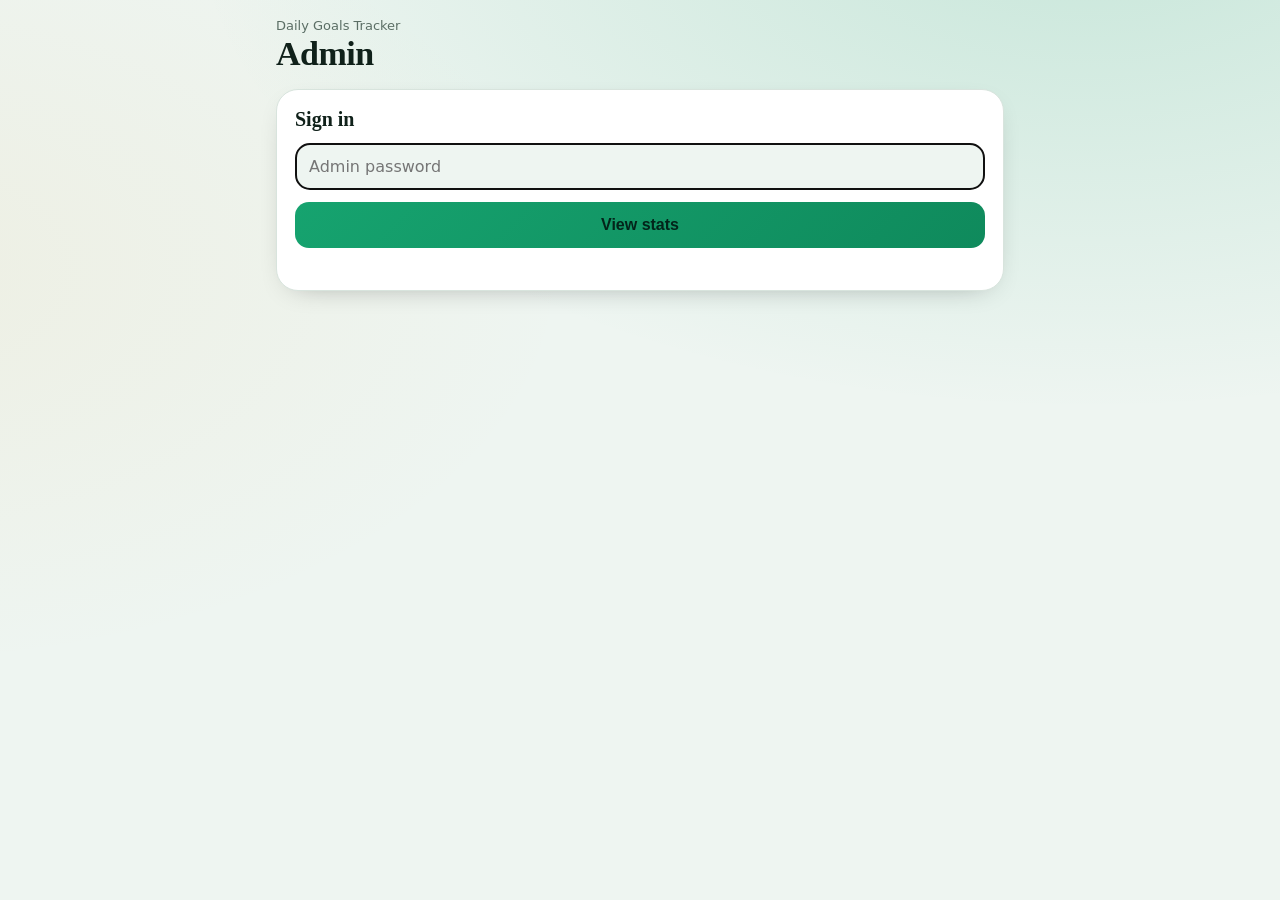
<file: admin/index.html>
<!doctype html>
<html lang="en">
<head>
  <meta charset="utf-8">
  <meta name="viewport" content="width=device-width, initial-scale=1, viewport-fit=cover">
  <meta name="robots" content="noindex, nofollow">
  <title>Admin · Daily Goals Tracker</title>
  <link rel="stylesheet" href="css/styles.css">
  <style>
    #app { max-width: 760px; padding-bottom: 40px; }
    input[type=password] {
      width: 100%; background: var(--bg); border: 1px solid var(--line); color: var(--text);
      border-radius: 14px; padding: 13px; font-size: 16px; font-family: inherit; margin-bottom: 12px;
    }
    .err { color: var(--hi); font-size: 14px; margin-top: 10px; min-height: 1em; }
    .tiles { display: grid; grid-template-columns: repeat(4, 1fr); gap: 12px; margin-bottom: 14px; }
    .tile { margin: 0; padding: 16px; }
    .tile .n { font-family: Georgia, serif; font-size: 34px; font-weight: 700; line-height: 1.1; margin-top: 4px; }
    .tile .s { font-size: 12px; color: var(--mut); margin-top: 2px; }

    .chart { position: relative; display: flex; align-items: flex-end; gap: 2px; height: 180px;
      border-bottom: 1px solid var(--line); padding-top: 18px; }
    .chart .col { flex: 1; height: 100%; display: flex; align-items: flex-end; cursor: default; }
    .chart .bar { width: 100%; min-height: 2px; background: var(--acc); border-radius: 4px 4px 0 0; transition: opacity .15s; }
    .chart .col:hover .bar { opacity: .75; }
    .chart .col.today .bar { background: var(--acc2); }
    .axis { display: flex; justify-content: space-between; font-size: 11px; color: var(--mut); margin-top: 6px; }
    .ymax { position: absolute; top: 0; left: 0; font-size: 11px; color: var(--mut); }
    .tip { position: fixed; pointer-events: none; background: var(--text); color: var(--bg); font-size: 12px;
      padding: 6px 9px; border-radius: 8px; white-space: nowrap; transform: translate(-50%, -110%); display: none; z-index: 20; }

    .tbl { width: 100%; border-collapse: collapse; font-size: 13px; font-variant-numeric: tabular-nums; }
    .tbl th, .tbl td { padding: 8px 6px; text-align: right; border-bottom: 1px solid var(--line); }
    .tbl th:first-child, .tbl td:first-child { text-align: left; }
    .tbl th { color: var(--mut); font-weight: 600; font-size: 12px; }
    .scroll { overflow-x: auto; }
    .row-actions { display: flex; gap: 8px; }
    .row-actions button { width: auto; padding: 8px 14px; font-size: 13px; border-radius: 99px; }
    .ghost { background: var(--card); border: 1px solid var(--line); color: var(--text); font-weight: 600; cursor: pointer; }

    @media (max-width: 600px) { .tiles { grid-template-columns: 1fr 1fr; } .tile .n { font-size: 28px; } }
  </style>
</head>
<body>
  <div id="app"></div>
  <div class="tip" id="tip"></div>

  <script type="module">
    const KEY = 'goals.admin.key';
    const app = document.getElementById('app'), tip = document.getElementById('tip');
    const getKey = () => { try { return sessionStorage.getItem(KEY) || ''; } catch (e) { return ''; } };
    const setKey = (v) => { try { v ? sessionStorage.setItem(KEY, v) : sessionStorage.removeItem(KEY); } catch (e) {} };
    const fmt = (n) => (n || 0).toLocaleString();
    const short = (d) => new Date(d + 'T00:00:00').toLocaleDateString(undefined, { month: 'short', day: 'numeric' });

    function header(right = '') {
      return `<div class="hd"><div><div class="mut">Daily Goals Tracker</div><h1>Admin</h1></div><div class="row-actions">${right}</div></div>`;
    }

    function loginView(msg = '') {
      app.innerHTML = `${header()}
        <form class="card" id="login">
          <h2>Sign in</h2>
          <input type="password" id="pw" placeholder="Admin password" autocomplete="current-password" required>
          <button class="btn" type="submit">View stats</button>
          <div class="err">${msg}</div>
        </form>`;
      document.getElementById('pw').focus();
      document.getElementById('login').onsubmit = (e) => {
        e.preventDefault();
        setKey(document.getElementById('pw').value);
        load();
      };
    }

    function tile(label, value, sub) {
      return `<div class="card tile"><div class="mut">${label}</div><div class="n">${fmt(value)}</div><div class="s">${sub}</div></div>`;
    }

    function dashboard(s) {
      const days = s.days, todayRow = days[days.length - 1];
      const max = Math.max(1, ...days.map((d) => d.users));
      const sum = (k) => days.reduce((a, d) => a + (d[k] || 0), 0);

      const bars = days.map((d, i) => `<div class="col ${i === days.length - 1 ? 'today' : ''}" data-i="${i}">
          <div class="bar" style="height:${(d.users / max) * 100}%"></div></div>`).join('');

      const rows = days.slice().reverse().map((d) => `<tr>
          <td>${short(d.day)}</td><td>${fmt(d.users)}</td><td>${fmt(d.new_user)}</td><td>${fmt(d.open)}</td>
          <td>${fmt(d.goal_add)}</td><td>${fmt(d.goal_done)}</td><td>${fmt(d.perfect_day)}</td></tr>`).join('');

      app.innerHTML = `${header('<button class="ghost" id="refresh">↻ Refresh</button><button class="ghost" id="logout">Sign out</button>')}
        <div class="tiles">
          ${tile('Total users', s.total, 'all time')}
          ${tile('Today', todayRow.users, `${fmt(todayRow.new_user)} new`)}
          ${tile('Last 7 days', s.active7, 'active users')}
          ${tile('Last 30 days', s.active30, 'active users')}
        </div>

        <div class="card">
          <div class="cn" style="margin-bottom:4px"><h2 style="margin:0">Daily active users</h2><span class="mut">last 30 days</span></div>
          <div class="chart" id="chart"><span class="ymax">${fmt(max)}</span>${bars}</div>
          <div class="axis"><span>${short(days[0].day)}</span><span>Today</span></div>
        </div>

        <div class="tiles">
          ${tile('Goals added', sum('goal_add'), 'last 30 days')}
          ${tile('Goals completed', sum('goal_done'), 'last 30 days')}
          ${tile('Perfect days', sum('perfect_day'), 'last 30 days')}
          ${tile('App opens', sum('open'), 'last 30 days')}
        </div>

        <div class="card">
          <h2>Day by day</h2>
          <div class="scroll"><table class="tbl">
            <thead><tr><th>Date</th><th>Users</th><th>New</th><th>Opens</th><th>Added</th><th>Done</th><th>Perfect</th></tr></thead>
            <tbody>${rows}</tbody>
          </table></div>
          <div class="mut" style="margin-top:10px">“Users” = unique browsers. One person on phone + laptop counts as 2. Counts are approximate (±1%).</div>
        </div>`;

      document.getElementById('refresh').onclick = load;
      document.getElementById('logout').onclick = () => { setKey(''); loginView(); };

      const chart = document.getElementById('chart');
      chart.onmousemove = (e) => {
        const col = e.target.closest('.col');
        if (!col) { tip.style.display = 'none'; return; }
        const d = days[+col.dataset.i];
        tip.innerHTML = `<b>${short(d.day)}</b> · ${fmt(d.users)} users · ${fmt(d.goal_done)} goals done`;
        tip.style.left = e.clientX + 'px';
        tip.style.top = e.clientY + 'px';
        tip.style.display = 'block';
      };
      chart.onmouseleave = () => { tip.style.display = 'none'; };
    }

    async function load() {
      const key = getKey();
      if (!key) return loginView();
      app.innerHTML = `${header()}<div class="card mut">Loading stats…</div>`;
      try {
        const r = await fetch('/api/stats', { headers: { 'x-admin-key': key } });
        const data = await r.json().catch(() => ({}));
        if (r.status === 401) { setKey(''); return loginView('Wrong password.'); }
        if (!r.ok) return loginView(data.error || 'Something went wrong.');
        dashboard(data);
      } catch (e) {
        loginView('Could not reach the server. The admin page only works on the deployed site.');
      }
    }

    load();
  </script>
</body>
</html>
</file>
<file: admin/css/styles.css>
/* ========== Theme ========== */
:root {
  --bg: #eef5f1;
  --card: #fff;
  --text: #10211a;
  --mut: #5b6e65;
  --acc: #16a36f;
  --acc2: #e9a93b;
  --line: #d8e4dd;
  --hi: #e2564f;
  --md: #e9a93b;
  --lo: #3b9be9;
  --glow: rgba(22, 163, 111, .18);
  box-sizing: border-box;
  padding-top: env(safe-area-inset-top, 0px);
  padding-bottom: env(safe-area-inset-bottom, 0px);
}

@media (prefers-color-scheme: dark) {
  :root:not([data-theme="light"]) {
    color-scheme: dark;
    --bg: #0b1713;
    --card: #14261f;
    --text: #eaf6ef;
    --mut: #8aa398;
    --acc: #45d79c;
    --line: #25392f;
    --glow: rgba(69, 215, 156, .16);
  }
}

:root[data-theme="dark"] {
  color-scheme: dark;
  --bg: #0b1713;
  --card: #14261f;
  --text: #eaf6ef;
  --mut: #8aa398;
  --acc: #45d79c;
  --line: #25392f;
  --glow: rgba(69, 215, 156, .16);
}

/* ========== Base ========== */
html { scroll-padding-top: env(safe-area-inset-top, 0px); }

* {
  box-sizing: border-box;
  -webkit-tap-highlight-color: transparent;
}

body {
  margin: 0;
  min-height: 100vh;
  background:
    radial-gradient(900px 500px at 85% -10%, var(--glow), transparent),
    radial-gradient(700px 400px at -10% 30%, rgba(233, 169, 59, .08), transparent),
    var(--bg);
  color: var(--text);
  font-family: system-ui, -apple-system, "Segoe UI", Roboto, sans-serif;
}

body::before {
  content: "";
  position: fixed;
  inset: 0 0 auto;
  height: env(safe-area-inset-top, 0px);
  background: var(--bg);
  z-index: 10;
}

#app {
  max-width: 520px;
  margin: 0 auto;
  padding: 18px 16px 110px;
}

h1 {
  font-family: Georgia, "Times New Roman", serif;
  font-size: 34px;
  margin: 2px 0 0;
  letter-spacing: -.5px;
}

h2 {
  font-family: Georgia, serif;
  font-size: 20px;
  margin: 0 0 12px;
}

.mut { color: var(--mut); font-size: 13px; }
.big { font-size: 19px; font-weight: 700; margin-bottom: 4px; }

/* ========== Header ========== */
.hd {
  display: flex;
  justify-content: space-between;
  align-items: flex-end;
  margin-bottom: 16px;
}

.hr { display: flex; gap: 8px; align-items: center; }

.chip {
  background: linear-gradient(135deg, rgba(233, 169, 59, .22), rgba(233, 169, 59, .08));
  border: 1px solid rgba(233, 169, 59, .45);
  color: var(--acc2);
  padding: 7px 12px;
  border-radius: 99px;
  font-weight: 700;
  font-size: 14px;
}

.ib {
  background: var(--card);
  border: 1px solid var(--line);
  color: var(--text);
  width: 36px;
  height: 36px;
  border-radius: 50%;
  font-size: 16px;
  cursor: pointer;
}

/* ========== Cards ========== */
.card {
  background: var(--card);
  border: 1px solid var(--line);
  border-radius: 22px;
  padding: 18px;
  margin-bottom: 14px;
  box-shadow: 0 8px 30px -18px rgba(0, 0, 0, .45);
}

.card.warn {
  border-color: var(--hi);
  background: color-mix(in srgb, var(--hi) 10%, var(--card));
  font-weight: 600;
}

.cn {
  display: flex;
  justify-content: space-between;
  align-items: center;
  margin-bottom: 12px;
}

.grid { display: grid; grid-template-columns: 1fr 1fr; gap: 12px; }

/* Hero card with mascot */
.hero {
  display: flex;
  align-items: center;
  gap: 14px;
  background: linear-gradient(135deg, var(--card), color-mix(in srgb, var(--acc) 10%, var(--card)));
}

.hero { gap: 20px; padding: 22px; position: relative; overflow: hidden; }
.hero .hi { flex: 1; min-width: 0; }
.hrow { display: flex; justify-content: space-between; align-items: flex-start; gap: 12px; }
.hero .big { font-size: 22px; }
.pc {
  font-family: Georgia, serif;
  font-size: 44px;
  font-weight: 700;
  line-height: 1;
  color: var(--acc);
}
.pc small { font-size: 20px; opacity: .7; margin-left: 2px; }
.hb { height: 12px; margin-top: 14px; }
.hstats { display: flex; flex-wrap: wrap; gap: 8px; margin-top: 14px; }
.hstats span {
  font-size: 12px;
  font-weight: 600;
  color: var(--mut);
  background: color-mix(in srgb, var(--bg) 60%, transparent);
  border: 1px solid var(--line);
  padding: 5px 10px;
  border-radius: 99px;
}

/* Perfect day: gold glow + shimmering bar */
.hero.perfect {
  border-color: color-mix(in srgb, var(--acc2) 55%, var(--line));
  background:
    radial-gradient(400px 200px at 0% 0%, color-mix(in srgb, var(--acc2) 18%, transparent), transparent),
    linear-gradient(135deg, var(--card), color-mix(in srgb, var(--acc2) 10%, var(--card)));
  box-shadow: 0 0 0 1px color-mix(in srgb, var(--acc2) 25%, transparent), 0 12px 40px -16px color-mix(in srgb, var(--acc2) 55%, transparent);
}
.hero.perfect .pc { color: var(--acc2); }
.hero.perfect .mt i {
  background: linear-gradient(90deg, var(--acc), var(--acc2), #ffe08a, var(--acc2));
  background-size: 200% 100%;
  animation: shimmer 2.5s linear infinite;
}
@keyframes shimmer { to { background-position: -200% 0; } }

@media (max-width: 480px) {
  .hero { gap: 14px; padding: 18px; }
  .hero .mc { width: 84px; }
  .pc { font-size: 34px; }
  .hero .big { font-size: 18px; }
}

.mc { width: 112px; flex: none; }
.mc svg { width: 100%; height: auto; overflow: visible; }

.bob { animation: bob 1.4s ease-in-out infinite; transform-origin: 60px 100px; }
.bob.fast { animation-duration: .5s; }
@keyframes bob { 50% { transform: translateY(-6px); } }

/* Progress bars */
.mt {
  height: 14px;
  border-radius: 99px;
  background: var(--line);
  overflow: hidden;
  margin-top: 10px;
}

.mt i {
  display: block;
  height: 100%;
  border-radius: 99px;
  background: linear-gradient(90deg, #8aa0b4, var(--acc), var(--acc2));
  transition: width .8s cubic-bezier(.2, .8, .2, 1);
}

.b2 {
  height: 8px;
  background: var(--line);
  border-radius: 9px;
  overflow: hidden;
  margin: 4px 0 10px;
}

.b2 i {
  display: block;
  height: 100%;
  background: linear-gradient(90deg, var(--acc), var(--acc2));
}

/* ========== Goal list ========== */
.g {
  display: flex;
  align-items: center;
  gap: 12px;
  padding: 12px;
  border-radius: 16px;
  border: 1px solid var(--line);
  border-left: 5px solid var(--md);
  margin-bottom: 9px;
  background: var(--bg);
  transition: .25s;
}

.g.p3 { border-left-color: var(--hi); }
.g.p1 { border-left-color: var(--lo); }
.g.done { opacity: .6; }
.g.done .tx { text-decoration: line-through; }

.ck {
  width: 30px;
  height: 30px;
  border-radius: 50%;
  border: 2px solid var(--mut);
  background: transparent;
  color: transparent;
  font-size: 16px;
  font-weight: 800;
  cursor: pointer;
  flex: none;
  transition: .25s;
}

.g.done .ck {
  background: linear-gradient(135deg, var(--acc), #0f8a5c);
  border-color: transparent;
  color: #fff;
  animation: pop .35s;
}

@keyframes pop { 50% { transform: scale(1.3); } }

.gt { flex: 1; min-width: 0; }
.tx { font-weight: 600; word-break: break-word; }

.tags { display: flex; gap: 6px; margin-top: 4px; }

.tag {
  font-size: 11px;
  padding: 2px 8px;
  border-radius: 99px;
  border: 1px solid var(--line);
  color: var(--mut);
}

.tag.pr3 { color: var(--hi); border-color: var(--hi); }
.tag.pr2 { color: var(--md); border-color: var(--md); }
.tag.pr1 { color: var(--lo); border-color: var(--lo); }

.x {
  background: none;
  border: 0;
  color: var(--mut);
  font-size: 16px;
  cursor: pointer;
  padding: 6px;
}

.lg { padding: 5px 0; font-size: 15px; }
.lg.no { opacity: .5; }

/* ========== Forms & buttons ========== */
input[type=text],
input[type=number],
textarea {
  width: 100%;
  background: var(--bg);
  border: 1px solid var(--line);
  color: var(--text);
  border-radius: 14px;
  padding: 13px;
  font-size: 16px;
  font-family: inherit;
}

input.num { width: 90px; border-radius: 12px; padding: 10px; }

.seg { display: flex; gap: 8px; margin: 10px 0; }

.seg button {
  flex: 1;
  padding: 10px;
  border-radius: 12px;
  border: 1px solid var(--line);
  background: var(--bg);
  color: var(--text);
  font-weight: 600;
  cursor: pointer;
}

.seg button.on {
  background: var(--acc);
  color: #04261a;
  border-color: transparent;
}

label.rp {
  display: flex;
  gap: 10px;
  align-items: center;
  font-size: 14px;
  color: var(--mut);
  margin-bottom: 12px;
}

.btn {
  width: 100%;
  padding: 14px;
  border: 0;
  border-radius: 14px;
  background: linear-gradient(135deg, var(--acc), #0f8a5c);
  color: #03241a;
  font-weight: 800;
  font-size: 16px;
  cursor: pointer;
}

/* ========== Calendar ========== */
.cal { display: grid; grid-template-columns: repeat(7, 1fr); gap: 6px; }

.dw {
  text-align: center;
  font-size: 11px;
  color: var(--mut);
  letter-spacing: 1px;
  padding-bottom: 4px;
}

.c {
  aspect-ratio: 1;
  border-radius: 12px;
  border: 1px dashed var(--line);
  display: flex;
  flex-direction: column;
  align-items: center;
  justify-content: center;
  font-weight: 600;
  font-size: 14px;
  cursor: pointer;
  background: var(--bg);
  color: var(--text);
  padding: 0;
}

.c.v {
  border-style: solid;
  background: color-mix(in srgb, var(--acc) calc(var(--a) * .6%), var(--bg));
}

.c.full {
  background: linear-gradient(135deg, var(--acc), #0f8a5c);
  color: #03241a;
  border-color: var(--acc2);
}

.c.t { outline: 2px solid var(--acc2); outline-offset: 1px; }
.c.sel { box-shadow: 0 0 0 3px var(--glow); }
.c small { font-size: 10px; opacity: .8; }

/* ========== Heatmap ========== */
.heat {
  display: grid;
  grid-template-columns: repeat(17, 1fr);
  grid-template-rows: repeat(7, auto);
  grid-auto-flow: column;
  gap: 3px;
}

.hc { aspect-ratio: 1; border-radius: 3px; background: var(--line); display: block; }
.hc.v { background: color-mix(in srgb, var(--acc) calc(25% + var(--a) * .75%), var(--bg)); }
.hc.ms { background: color-mix(in srgb, var(--hi) 60%, var(--bg)); }
.hc.fr { background: #6ec1ff; }
.hc.fu { background: transparent; }

/* ========== Stats ========== */
.bars { display: flex; align-items: flex-end; gap: 8px; height: 130px; }

.bc {
  flex: 1;
  display: flex;
  flex-direction: column;
  align-items: center;
  gap: 6px;
  height: 100%;
  justify-content: flex-end;
}

.b {
  width: 100%;
  border-radius: 8px 8px 3px 3px;
  background: linear-gradient(180deg, var(--acc), #0f8a5c);
  min-height: 4px;
  transition: height .6s;
}

.st b {
  display: block;
  font-family: Georgia, serif;
  font-size: 30px;
  color: var(--acc);
}

/* Badges */
.bd {
  text-align: center;
  padding: 10px 4px;
  border: 1px solid var(--line);
  border-radius: 14px;
  background: var(--bg);
}

.bd b { display: block; font-size: 12px; margin-top: 4px; }
.bd small { color: var(--mut); font-size: 10px; }
.bd.lk { filter: grayscale(1); opacity: .45; }

/* ========== Bottom tabs ========== */
.tabs {
  position: fixed;
  left: 0;
  right: 0;
  bottom: 0;
  display: flex;
  justify-content: center;
  gap: 6px;
  padding: 10px 14px calc(10px + env(safe-area-inset-bottom, 0px));
  background: color-mix(in srgb, var(--bg) 85%, transparent);
  backdrop-filter: blur(14px);
  border-top: 1px solid var(--line);
  z-index: 20;
}

.tabs button {
  flex: 1;
  max-width: 160px;
  padding: 10px 4px;
  border-radius: 14px;
  border: 0;
  background: transparent;
  color: var(--mut);
  font-weight: 700;
  font-size: 13px;
  cursor: pointer;
}

.tabs button.on {
  background: var(--card);
  color: var(--acc);
  box-shadow: 0 0 0 1px var(--line);
}

/* ========== Overlays: confetti, banner, toast, modal ========== */
#fx { position: fixed; inset: 0; pointer-events: none; z-index: 50; }

#bn {
  position: fixed;
  left: 50%;
  top: 38%;
  transform: translate(-50%, -50%) scale(.6);
  opacity: 0;
  pointer-events: none;
  z-index: 51;
  text-align: center;
  font-family: Georgia, serif;
  font-size: 30px;
  font-weight: 700;
  background: var(--card);
  border: 1px solid var(--acc);
  padding: 22px 28px;
  border-radius: 26px;
  box-shadow: 0 0 60px var(--glow);
}

#bn.show { animation: bn 3.2s forwards; }

@keyframes bn {
  12% { opacity: 1; transform: translate(-50%, -50%) scale(1.05); }
  20% { transform: translate(-50%, -50%) scale(1); }
  85% { opacity: 1; }
  100% { opacity: 0; transform: translate(-50%, -50%) scale(1); }
}

#pt {
  position: fixed;
  left: 50%;
  top: calc(env(safe-area-inset-top, 0px) + 16px);
  transform: translate(-50%, -160%);
  z-index: 55;
  background: linear-gradient(135deg, var(--acc), #0f8a5c);
  color: #03241a;
  font-weight: 800;
  padding: 14px 20px;
  border-radius: 18px;
  max-width: 88vw;
  text-align: center;
  box-shadow: 0 12px 40px -10px rgba(0, 0, 0, .5);
  transition: transform .4s cubic-bezier(.2, 1.4, .4, 1);
}

#pt.show { transform: translate(-50%, 0); }

#modal {
  position: fixed;
  inset: 0;
  background: rgba(0, 0, 0, .55);
  display: none;
  align-items: center;
  justify-content: center;
  z-index: 60;
  padding: 20px;
}

#modal.show { display: flex; }

.mb {
  background: var(--card);
  border: 1px solid var(--line);
  border-radius: 22px;
  padding: 22px;
  max-width: 360px;
  width: 100%;
}

.mb p { color: var(--mut); margin: 6px 0 16px; }
.mb .seg { margin: 0; }
</file>
